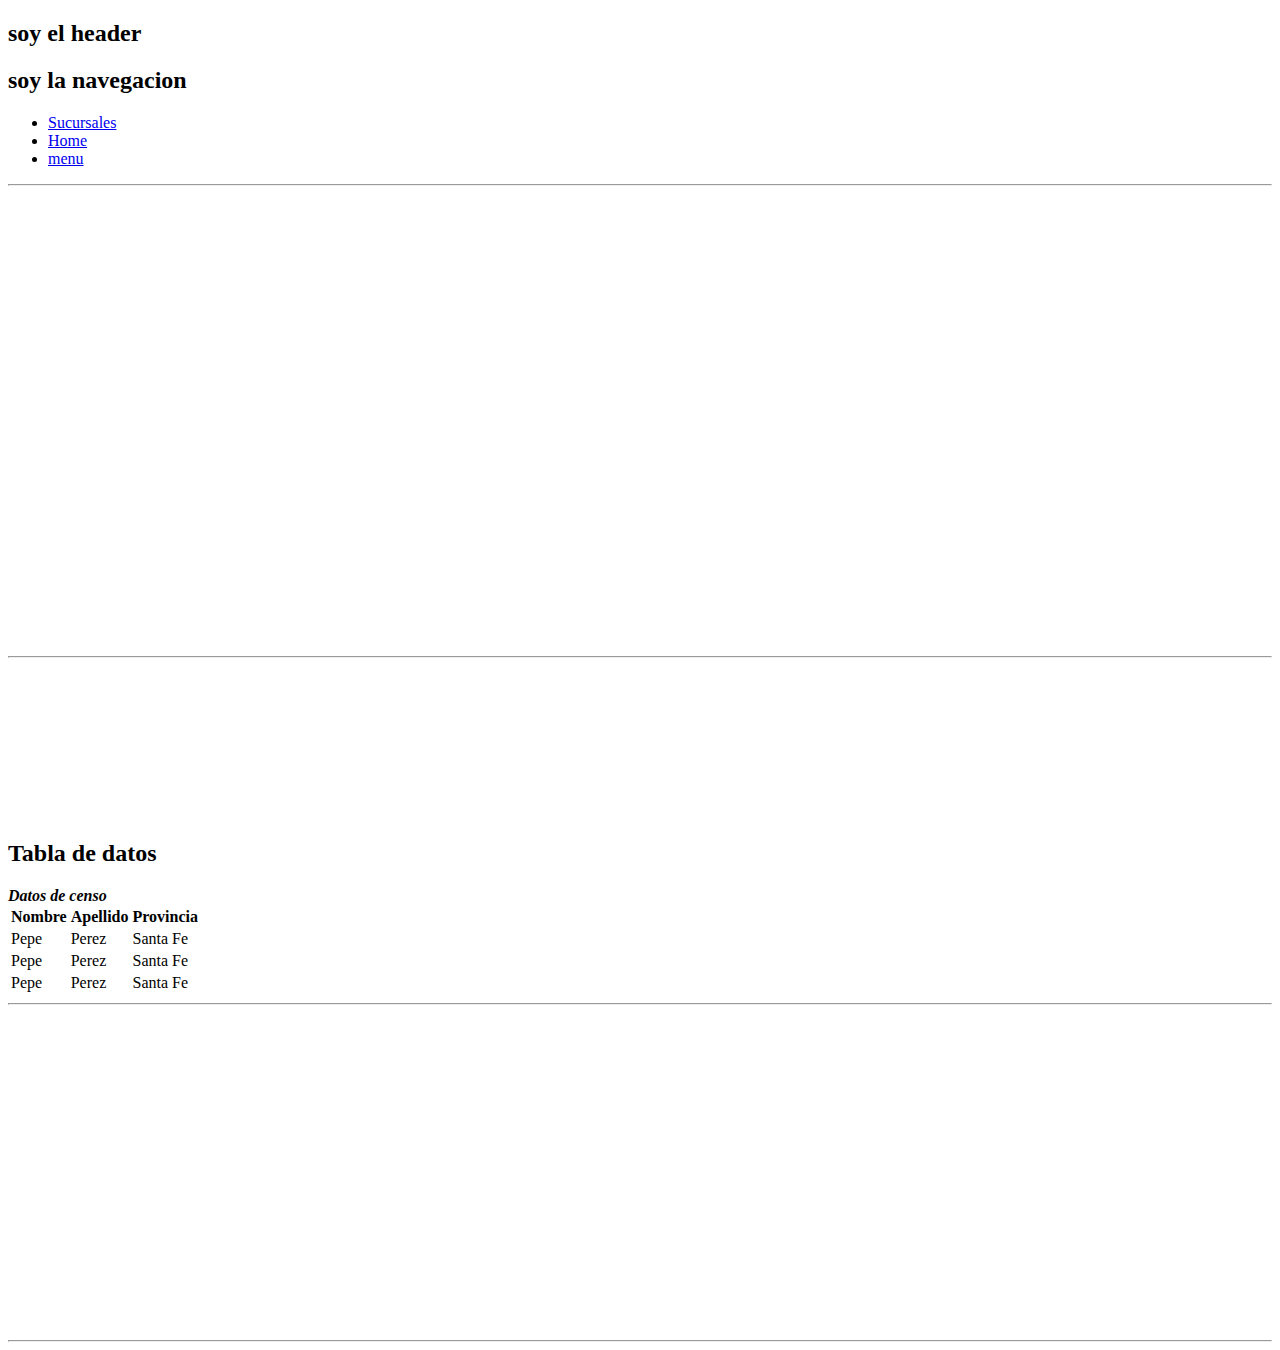
<file: pages/sucursales.html>
<!DOCTYPE html>
<html lang="en">
<head>
    <link rel="stylesheet" href="C:\Users\santi\OneDrive - frro.utn.edu.ar\Escritorio\CAIMI\Programacion\prueba clase 2\css\index">
    <meta charset="UTF-8">
    <meta http-equiv="X-UA-Compatible" content="IE=edge">
    <meta name="viewport" content="width=device-width, initial-scale=1.0">
    <title>Document</title>
</head>
<header>
    <h2>soy el header</h2>
</header>
<nav>
    <h2>soy la navegacion</h2>


    <ul><!-- lista desordenada --> <!-- atajo comentario alt+shift+a -->
    <li><!--  -->
        <a href="./sucursales.html">Sucursales</a>
    </li>
    <li>
        <a href="C:\Users\santi\OneDrive - frro.utn.edu.ar\Escritorio\CAIMI\Programacion\prueba clase 2\index.html">Home</a>
    </li>
    <li>
        <a href="../index.html">menu</a>
    </li>

    <ol><!-- lista ordenada -->
        
    </ol>
    </ul>
</nav>
<body>
<hr>
<iframe src="https://www.google.com/maps/embed?pb=!1m14!1m12!1m3!1d6695.822092792433!2d-60.64556194092305!3d-32.953357865511286!2m3!1f0!2f0!3f0!3m2!1i1024!2i768!4f13.1!5e0!3m2!1ses!2sar!4v1680724081719!5m2!1ses!2sar" width="600" height="450" style="border:0;" allowfullscreen="" loading="lazy" referrerpolicy="no-referrer-when-downgrade"></iframe>
<hr>
<div>
<video src="C:\Users\santi\OneDrive - frro.utn.edu.ar\Escritorio\CAIMI\Programacion\prueba clase 2\multimedia\mivideo.mp4"></video>
</div>
<div>
    <h2>Tabla de datos</h2>
    <table>
    <strong><i><thead>Datos de censo</thead></i></strong>
    <tbody>
        <tr>
        <th>Nombre</th>
        <th>Apellido</th>
        <th>Provincia</th>
        </tr>
        <tr>
            <td>Pepe</td>
            <td>Perez</td>
            <td>Santa Fe</td>
        </tr>
        <tr>
            <td>Pepe</td>
            <td>Perez</td>
            <td>Santa Fe</td>
        </tr>
        <tr>
            <td>Pepe</td>
            <td>Perez</td>
            <td>Santa Fe</td>
        </tr>
    </tbody>
    
    </table>
    
    
    </div>

<hr>
<iframe width="560" height="315" src="https://www.youtube.com/embed/Flo8SJAKlCY" title="YouTube video player" frameborder="0" allow="accelerometer; autoplay; clipboard-write; encrypted-media; gyroscope; picture-in-picture; web-share" allowfullscreen></iframe>
<hr>


</body>
</html>
</file>
